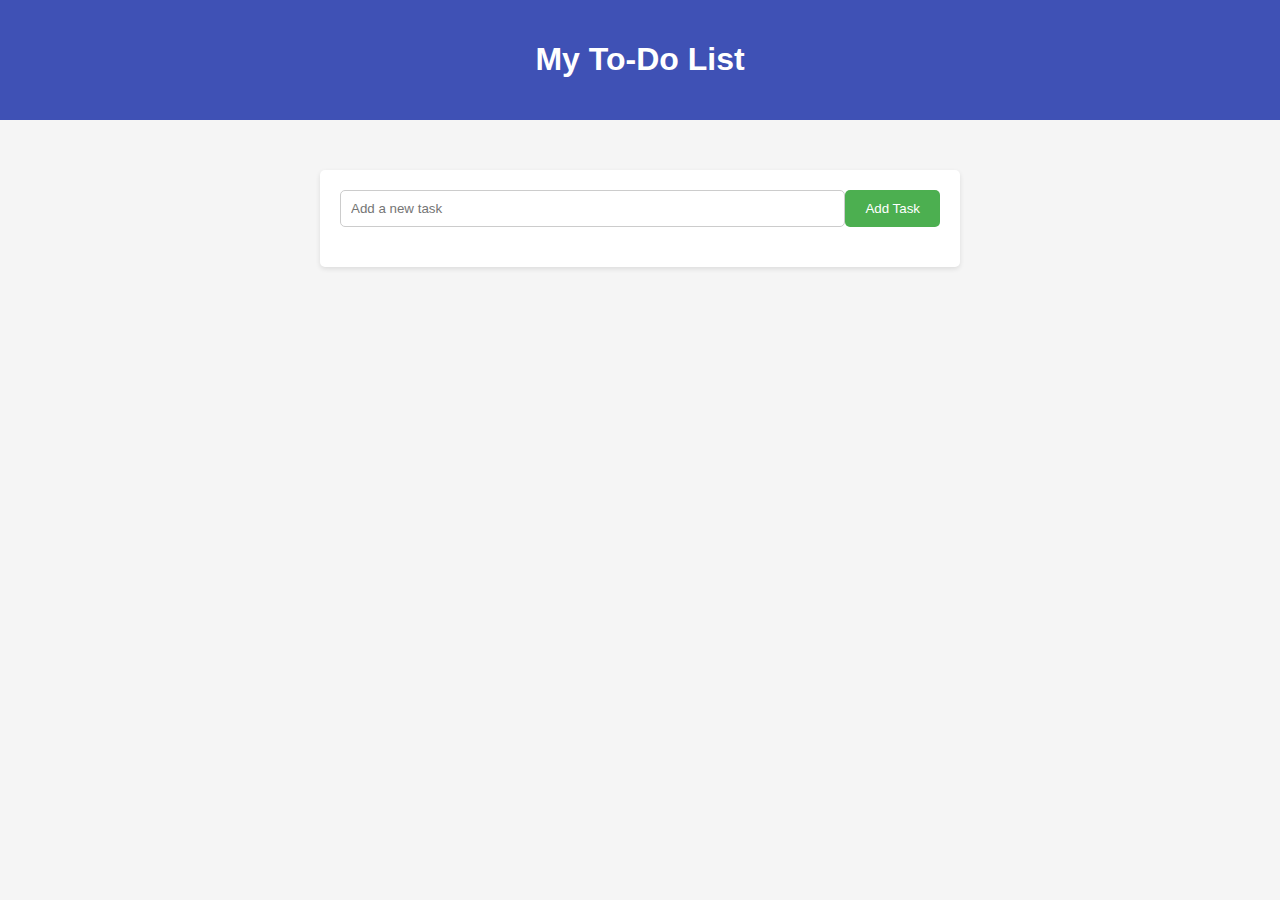
<file: Level1/To-Do Web App/index.html>
<!DOCTYPE html>
<html lang="en">
<head>
  <meta charset="UTF-8">
  <meta name="viewport" content="width=device-width, initial-scale=1.0">
  <title>To-Do List App</title>
  <link rel="stylesheet" href="style.css">
  <link rel="shortcut icon" href="https://encrypted-tbn1.gstatic.com/images?q=tbn:ANd9GcTcrsLbdFrio9JQ_48WlsfCN_m_ZcJYwVgnBhPL9DcmpPW4oz3r" type="image/x-icon">
</head>
<body>
  <header>
    <h1>My To-Do List</h1>
  </header>
  <div id="todo-container">
    <form id="add-task-form">
      <input type="text" id="new-task" placeholder="Add a new task">
      <button type="submit">Add Task</button>
    </form>
    <div id="todo-list">
    </div>
  </div>
  <script src="script.js"></script>
</body>
</html>
</file>
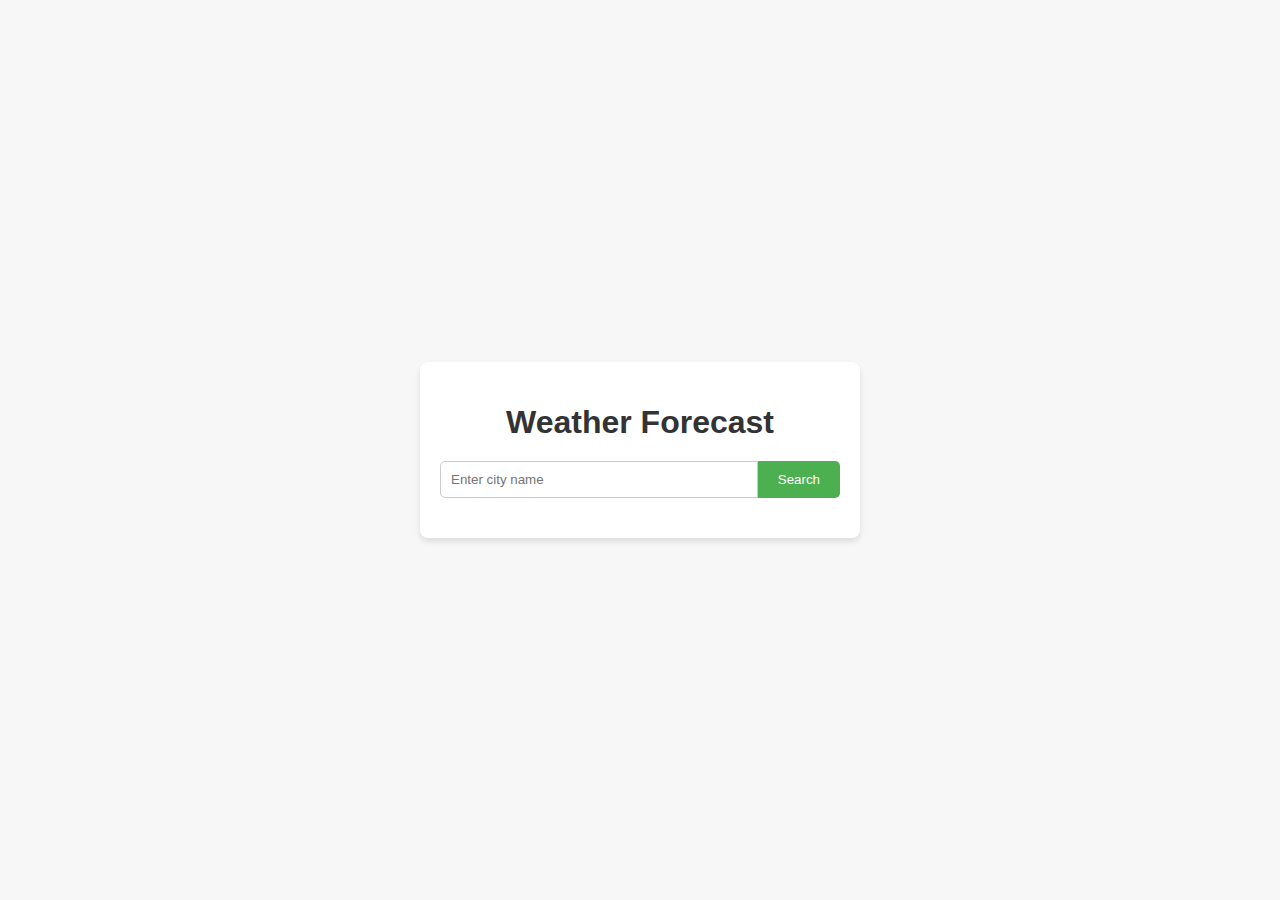
<file: Level1/Weather Forcast App/index.html>
<!DOCTYPE html>
<html lang="en">
<head>
    <meta charset="UTF-8">
    <meta name="viewport" content="width=device-width, initial-scale=1.0">
    <title>Weather Forecast</title>
   <link rel="stylesheet" href="style.css">
   <link rel="shortcut icon" href="https://encrypted-tbn0.gstatic.com/images?q=tbn:ANd9GcTKC08rQztegQpjnE6ib8T_-8u6g8RXlUMbSW1Q_EXj8Iwp_Piu" type="image/x-icon">
</head>
<body>
    <div class="container">
        <h1>Weather Forecast</h1>
        <div class="search-container">
            <input type="text" id="searchInput" placeholder="Enter city name">
            <button onclick="searchWeather()">Search</button>
        </div>
        <div id="weatherInfo"></div>
    </div>
    <script src="script.js"></script>
</body>
</html>
</file>
<file: Level1/To-Do Web App/style.css>
body {
  font-family: sans-serif;
  margin: 0;
  padding: 0;
  background-color: #f5f5f5;
}

header {
  background-color: #3f51b5;
  color: white;
  padding: 20px;
}

h1 {
  text-align: center;
}

#todo-container {
  max-width: 600px;
  margin: 50px auto;
  background-color: white;
  padding: 20px;
  border-radius: 5px;
  box-shadow: 0 2px 5px rgba(0, 0, 0, 0.1);
}

#todo-list {
  margin-top: 20px;
}

.todo-item {
  display: flex;
  justify-content: space-between; /* Adjusted */
  align-items: center;
  padding: 15px;
  border-bottom: 1px solid #ddd;
  cursor: pointer;
  transition: background-color 0.2s ease-in-out;
}

.todo-item:hover {
  background-color: #eee;
}

.completed {
  text-decoration: line-through;
  color: #aaa;
}

.todo-item input[type="checkbox"] {
  margin-left: auto; /* Adjusted */
  margin-right: 10px;
}

#add-task-form {
  display: flex;
}

#new-task {
  flex: 1;
  padding: 10px;
  border: 1px solid #ccc;
  border-radius: 5px;
}

#add-task-form button {
  padding: 10px 20px;
  border: none;
  background-color: #4CAF50;
  color: white;
  cursor: pointer;
  border-radius: 5px;
}
</file>
<file: Level1/Weather Forcast App/style.css>
body {
    font-family: Arial, sans-serif;
    background-color: #f7f7f7;
    margin: 0;
    display: flex;
    justify-content: center;
    align-items: center;
    height: 100vh;
}

.container {
    width: 400px;
    background-color: #fff;
    border-radius: 8px;
    box-shadow: 0 4px 6px rgba(0, 0, 0, 0.1);
    padding: 20px;
}

h1 {
    text-align: center;
    color: #333;
    margin-bottom: 20px;
}

.search-container {
    display: flex;
    margin-bottom: 20px;
}

input[type="text"] {
    flex: 1;
    padding: 10px;
    border: 1px solid #ccc;
    border-radius: 5px 0 0 5px;
    outline: none;
}

button {
    padding: 10px 20px;
    background-color: #4caf50;
    color: #fff;
    border: none;
    border-radius: 0 5px 5px 0;
    cursor: pointer;
    transition: background-color 0.3s;
}

button:hover {
    background-color: #45a049;
}

#weatherInfo {
    text-align: center;
}

#weatherInfo img {
    width: 100px;
}

#weatherInfo p {
    font-size: 18px;
}
</file>
